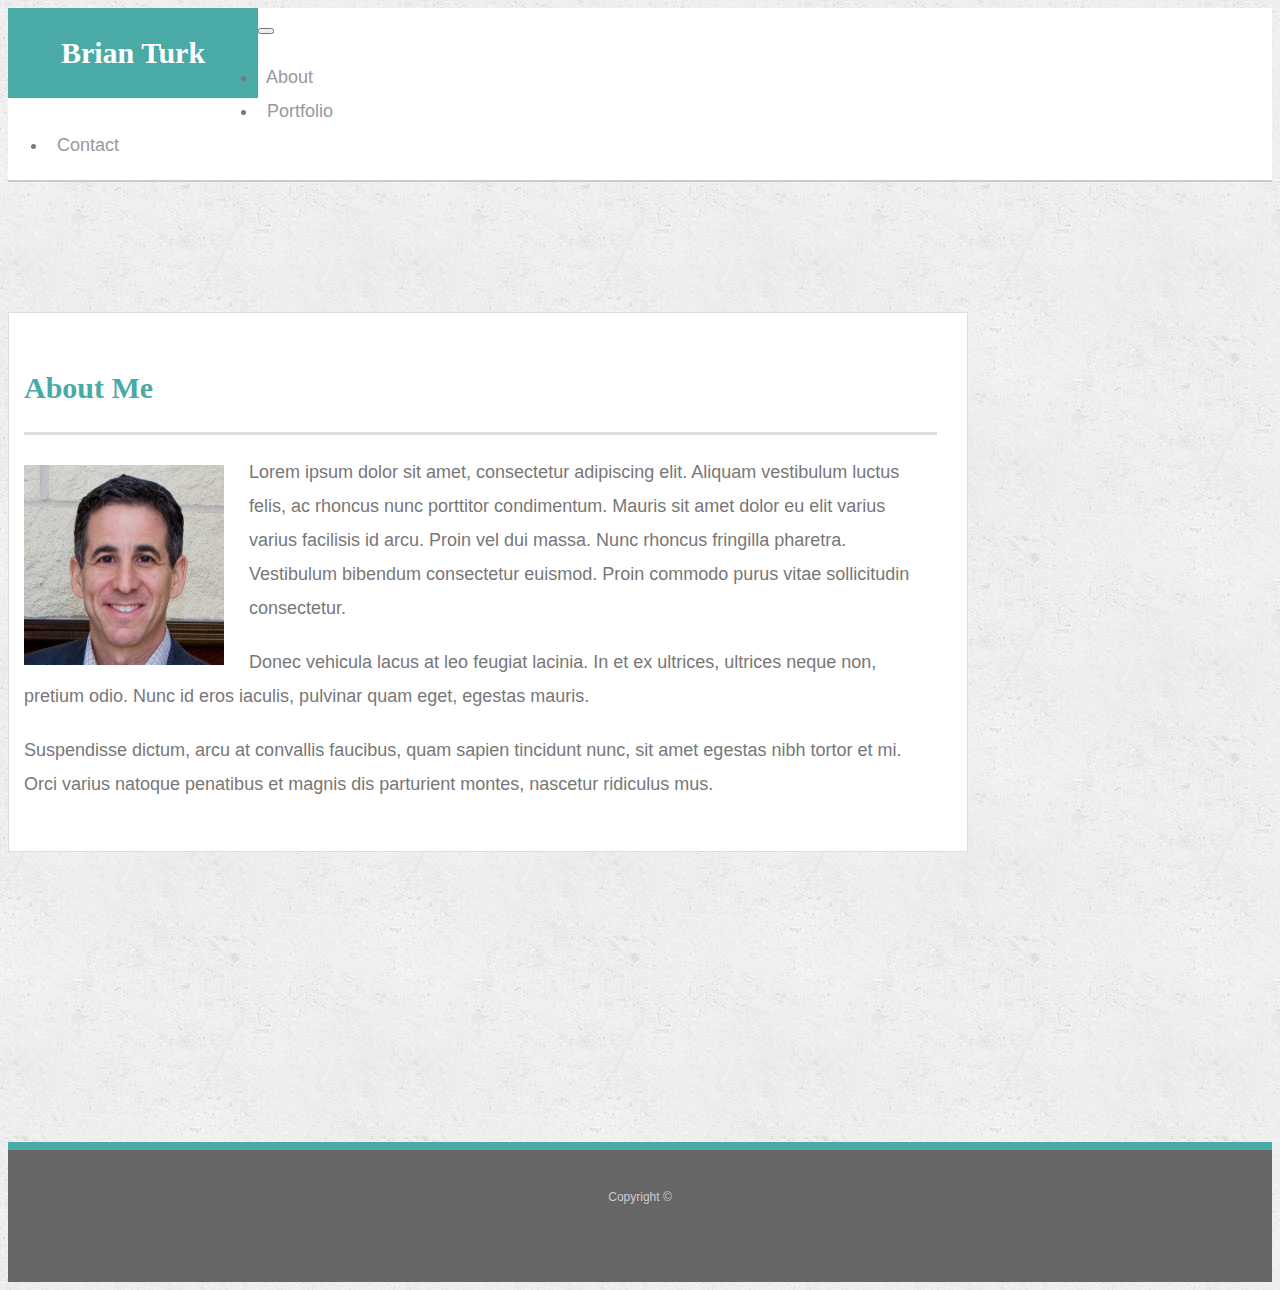
<file: index.html>
<!doctype html>
<html lang="en-us">

<head>
  <meta charset="UTF-8">
  <meta name="viewport" content="width=device-width, initial-scale=1, shrink-to-fit=no">
  <title>About | Brian Turk</title>
  <link rel="stylesheet" href="https://stackpath.bootstrapcdn.com/bootstrap/4.1.3/css/bootstrap.min.css"
    integrity="sha384-MCw98/SFnGE8fJT3GXwEOngsV7Zt27NXFoaoApmYm81iuXoPkFOJwJ8ERdknLPMO" crossorigin="anonymous">
  <link rel="stylesheet" type="text/css" href="assets/css/style.css">
</head>

<body>

  
  <nav class="navbar fixed-top navbar-expand-md navbar-light bg-light">  
    <div class="container" id="header">
      <a class="navbar-brand" id="logo" href="index.html">Brian Turk</a>
      <button class="navbar-toggler" type="button" data-toggle="collapse" data-target="#navbarToggle"
        aria-controls="navbarNavAltMarkup" aria-expanded="false" aria-label="Toggle navigation">
        <span class="navbar-toggler-icon"></span>
      </button>
      <div class="collapse navbar-collapse" id="navbarToggle">
        <ul class="navbar-nav mr-auto mt-2 mt-md-0"></ul>
        <ul class="navbar-nav">
          <li class="nav-item">
            <a class="nav-link" id="about" href="index.html">About</a>
          </li>
          <li class="nav-item">
            <a class="nav-link" href="portfolio.html">Portfolio</a>
          </li>
          <li class="nav-item">
            <a class="nav-link" href="contact.html">Contact</a>
          </li>

        </ul>
      </div>
    </div>
  </nav>

  


  <div class="container smallerwidth">
    <div class="row" id="main-container">
      <div class="col-md-12">
        <div class="row align-items-center main-section">
          <div class="col-md-12">
            <div class="row">
              <div class="col-md-12">
                <h1>About Me</h1>
              </div>
            </div>
            <div class="row">
              <div class="col-md-12">
                <img src="assets/images/brianturkheadshot.png" class="auth-image" alt="Brian Turk">
                <p>Lorem ipsum dolor sit amet, consectetur adipiscing elit. Aliquam vestibulum luctus felis, ac
                  rhoncus
                  nunc
                  porttitor condimentum. Mauris sit amet dolor eu elit varius varius facilisis id arcu. Proin vel dui
                  massa.
                  Nunc rhoncus fringilla pharetra. Vestibulum bibendum consectetur euismod. Proin commodo purus vitae
                  sollicitudin consectetur.</p>

                <p>Donec vehicula lacus at leo feugiat lacinia. In et ex ultrices, ultrices neque non, pretium odio.
                  Nunc
                  id
                  eros iaculis, pulvinar quam eget, egestas mauris.</p>

                <p>Suspendisse dictum, arcu at convallis faucibus, quam sapien tincidunt nunc, sit amet egestas nibh
                  tortor
                  et mi. Orci varius natoque penatibus et magnis dis parturient montes, nascetur ridiculus mus.</p>
              </div>
            </div>
          </div>
        </div>
      </div>
    </div>
  </div>

  <!-- <div class="container fullwidth"> -->
    <div class="row footer">
      <div class="col-md-12">
        Copyright &copy;
      </div>
    </div>
  <!-- </div> -->

  <!-- Optional JavaScript -->
  <!-- jQuery first, then Popper.js, then Bootstrap JS -->
  <script src="https://code.jquery.com/jquery-3.3.1.slim.min.js"
    integrity="sha384-q8i/X+965DzO0rT7abK41JStQIAqVgRVzpbzo5smXKp4YfRvH+8abtTE1Pi6jizo"
    crossorigin="anonymous"></script>
  <script src="https://cdnjs.cloudflare.com/ajax/libs/popper.js/1.14.3/umd/popper.min.js"
    integrity="sha384-ZMP7rVo3mIykV+2+9J3UJ46jBk0WLaUAdn689aCwoqbBJiSnjAK/l8WvCWPIPm49"
    crossorigin="anonymous"></script>
  <script src="https://stackpath.bootstrapcdn.com/bootstrap/4.1.3/js/bootstrap.min.js"
    integrity="sha384-ChfqqxuZUCnJSK3+MXmPNIyE6ZbWh2IMqE241rYiqJxyMiZ6OW/JmZQ5stwEULTy"
    crossorigin="anonymous"></script>
</body>

</html>
</file>
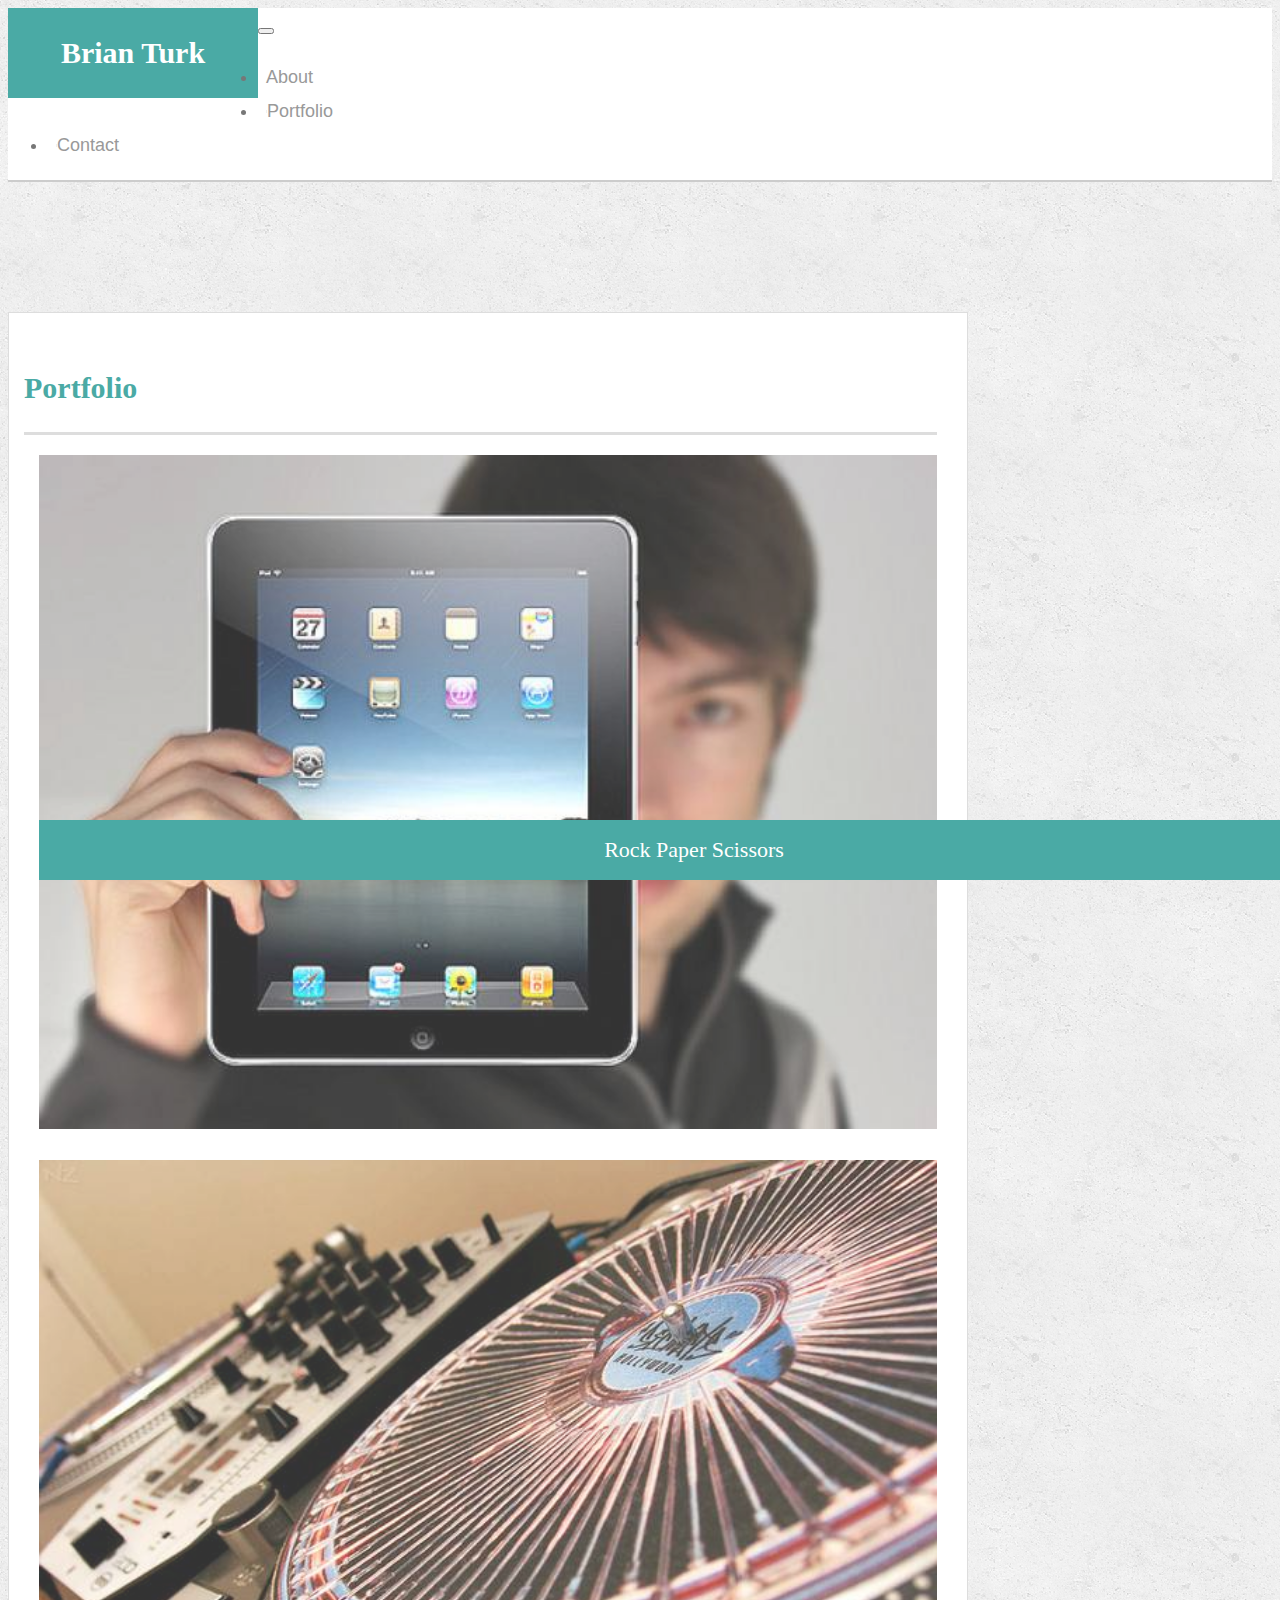
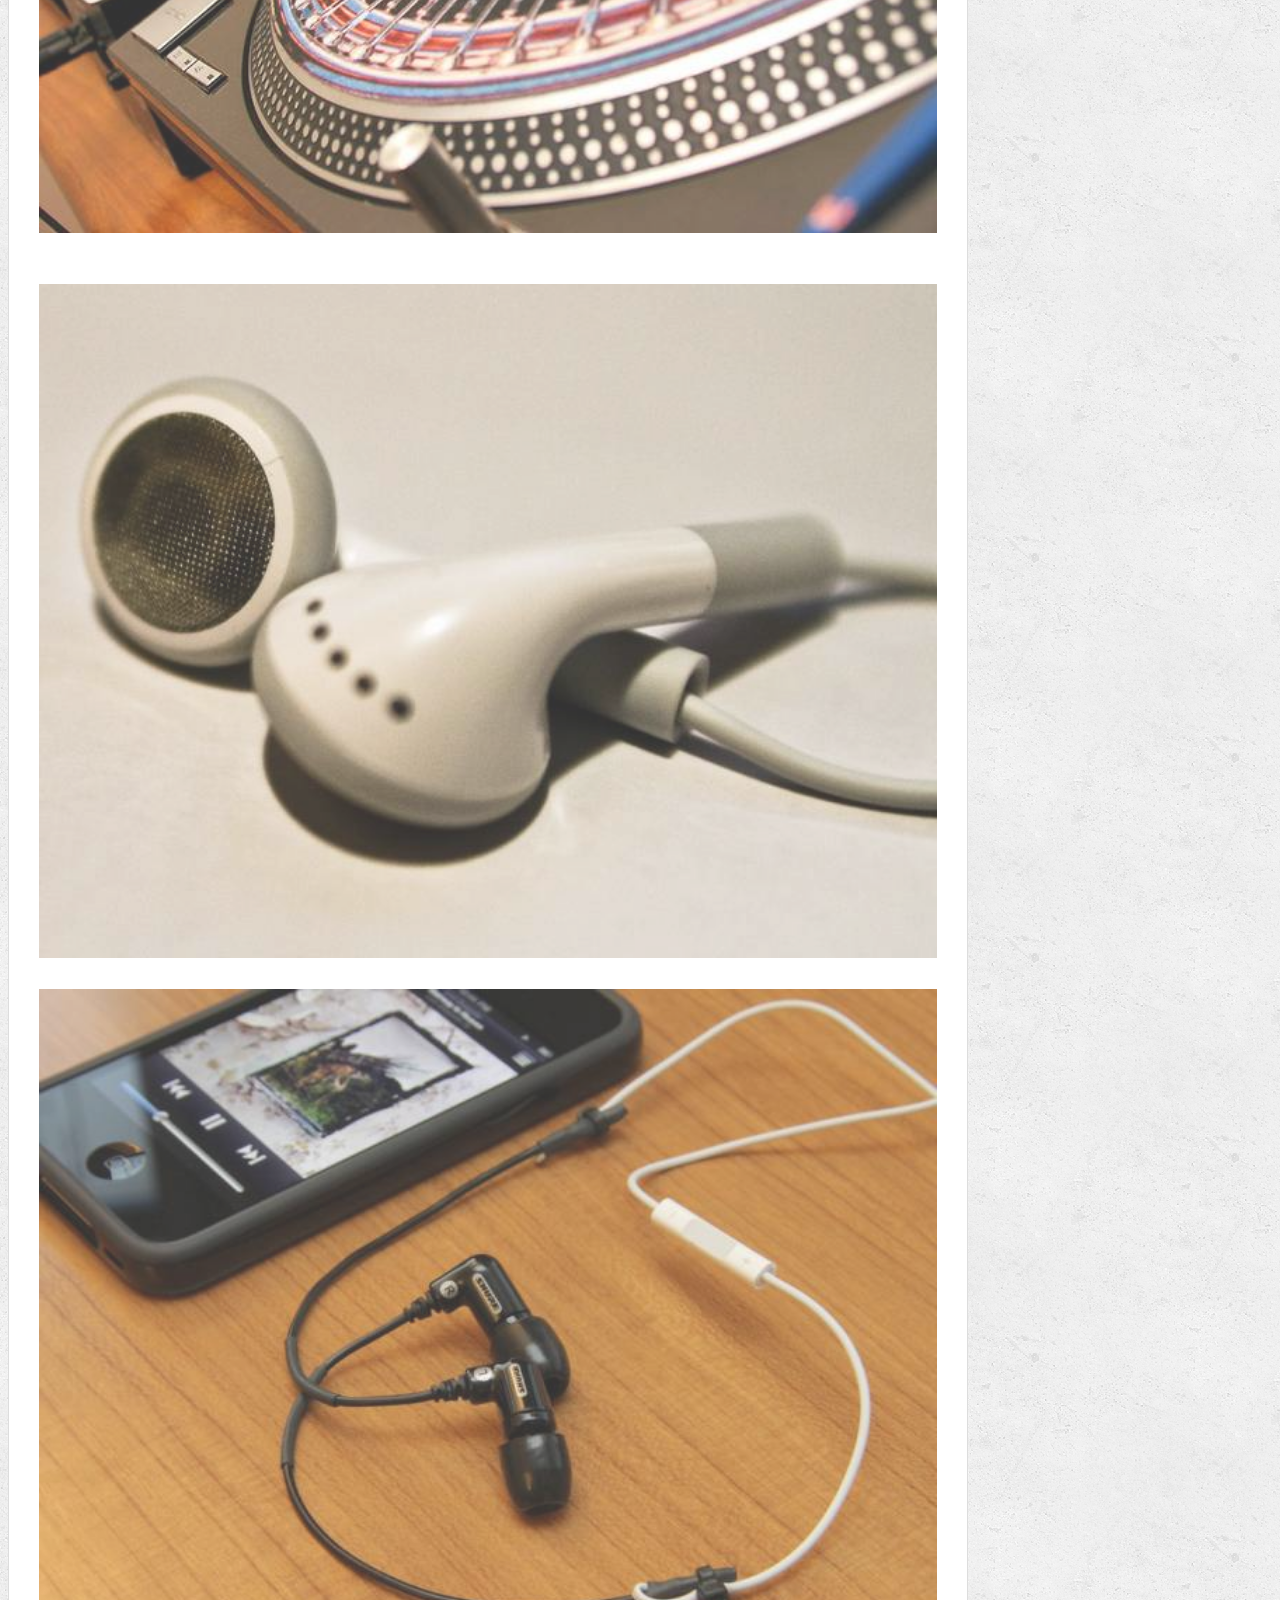
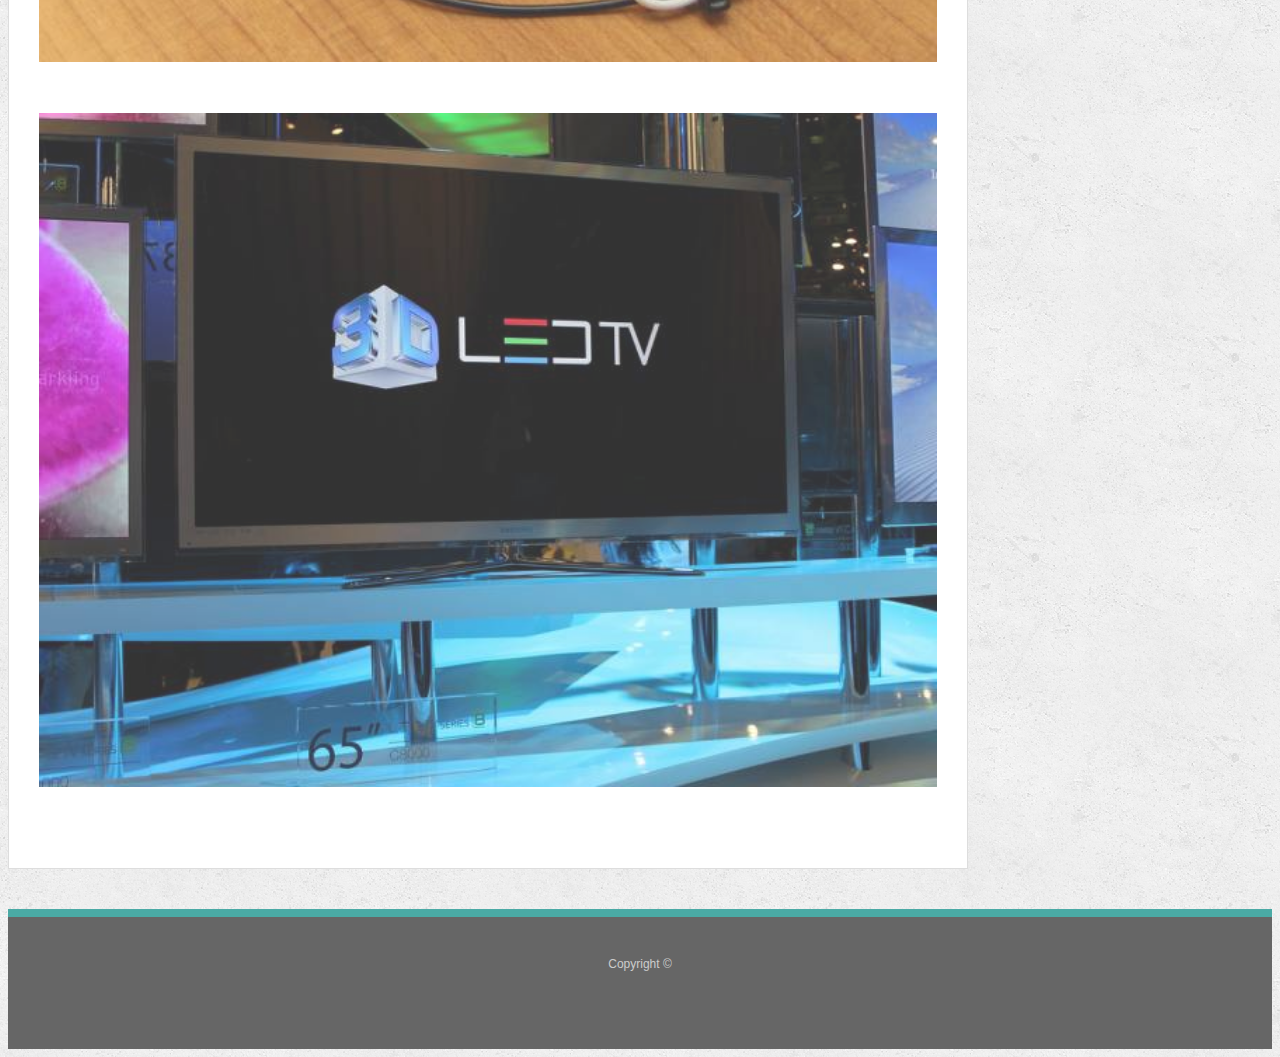
<file: portfolio.html>
<!doctype html>
<html lang="en-us">

<head>
  <meta charset="UTF-8">
  <meta name="viewport" content="width=device-width, initial-scale=1, shrink-to-fit=no">
  <title>Portfolio | Your Name</title>
  <link rel="stylesheet" href="https://stackpath.bootstrapcdn.com/bootstrap/4.1.3/css/bootstrap.min.css"
    integrity="sha384-MCw98/SFnGE8fJT3GXwEOngsV7Zt27NXFoaoApmYm81iuXoPkFOJwJ8ERdknLPMO" crossorigin="anonymous">
  <link rel="stylesheet" type="text/css" href="assets/css/style.css">
</head>

<body>

  <nav class="navbar fixed-top navbar-expand-md navbar-light bg-light">
    <div class="container" id="header">
      <a class="navbar-brand" id="logo" href="index.html">Brian Turk</a>
      <button class="navbar-toggler" type="button" data-toggle="collapse" data-target="#navbarToggle"
        aria-controls="navbarNavAltMarkup" aria-expanded="false" aria-label="Toggle navigation">
        <span class="navbar-toggler-icon"></span>
      </button>
      <div class="collapse navbar-collapse" id="navbarToggle">
        <ul class="navbar-nav mr-auto mt-2 mt-md-0"></ul>
        <ul class="navbar-nav">
          <li class="nav-item">
            <a class="nav-link" id="about" href="index.html">About</a>
          </li>
          <li class="nav-item">
            <a class="nav-link" href="portfolio.html">Portfolio</a>
          </li>
          <li class="nav-item">
            <a class="nav-link" href="contact.html">Contact</a>
          </li>

        </ul>
      </div>
    </div>
  </nav>




  <div class="container smallerwidth">
    <div class="row" id="main-container">
      <div class="col-md-12">
        <div class="row align-items-center main-section">
          <div class="col-md-12">
            <div class="row">
              <div class="col-md-12">
                <h1>Portfolio</h1>
              </div>
            </div>
            <div class="row">
              <div class="col-md-4 work">
                <div class="row">
                  <img class="h-100" src="assets/images/technics-q-c-640-480-1.jpg" alt="Word Guess">
                  <h3>Word Guess</h3>
                </div>
              </div>
              <div class="col-md-4 work">
                <div class="row">
                  <img class="h-100" src="assets/images/technics-q-c-640-480-2.jpg" alt="RPG Game">

                  <h3>RPG Game</h3>
                </div>
              </div>
              <div class="col-md-4 work">

              </div>
            </div>
            <div class="row">
              <div class="col-md-4 work">
                <div class="row">
                  <img class="h-100" src="assets/images/technics-q-c-640-480-5.jpg" alt="Trivia Game">

                  <h3>Trivia Game</h3>
                </div>
              </div>
              <div class="col-md-4 work">
                <div class="row">
                  <img class="h-100" src="assets/images/technics-q-c-640-480-7.jpg" alt="Rutgers Info Widget">

                  <h3>Rutgers Info Widget</h3>
                </div>
              </div>
              <div class="col-md-4 work">

              </div>
            </div>
            <div class="row">
              <div class="col-md-4 work">
                <div class="row">
                  <img class="h-100" src="assets/images/technics-q-c-640-480-9.jpg" alt="Rock Paper Scissors">

                  <h3>Rock Paper Scissors</h3>
                </div>
              </div>
              <div class="col-md-4 work">

              </div>
              <div class="col-md-4 work">


              </div>
            </div>
          </div>
        </div>
      </div>
    </div>
  </div>

  <!-- <div class="container fullwidth"> -->
  <div class="row footer">
    <div class="col-md-12">
      Copyright &copy;
    </div>
  </div>

  <!-- Optional JavaScript -->
  <!-- jQuery first, then Popper.js, then Bootstrap JS -->
  <script src="https://code.jquery.com/jquery-3.3.1.slim.min.js"
    integrity="sha384-q8i/X+965DzO0rT7abK41JStQIAqVgRVzpbzo5smXKp4YfRvH+8abtTE1Pi6jizo"
    crossorigin="anonymous"></script>
  <script src="https://cdnjs.cloudflare.com/ajax/libs/popper.js/1.14.3/umd/popper.min.js"
    integrity="sha384-ZMP7rVo3mIykV+2+9J3UJ46jBk0WLaUAdn689aCwoqbBJiSnjAK/l8WvCWPIPm49"
    crossorigin="anonymous"></script>
  <script src="https://stackpath.bootstrapcdn.com/bootstrap/4.1.3/js/bootstrap.min.js"
    integrity="sha384-ChfqqxuZUCnJSK3+MXmPNIyE6ZbWh2IMqE241rYiqJxyMiZ6OW/JmZQ5stwEULTy"
    crossorigin="anonymous"></script>
</body>

</html>
</file>
<file: assets/css/style.css>
.container {
    padding: 0px;
}

.smallerwidth {
    max-width: 960px;
}

/* .fullwidth {
   margin: 0px;
   width: 100%;
} */

 #header {
    max-width: 960px;
} 
.navbar {
    padding: 0px;
    border-bottom: 2px solid #cccccc;
    background: #ffffff !important;
}


.navbar-nav a{
    display: inline-block;
    /* padding-left: 15px; */
    margin-left: 8px;
    color: #999;
    line-height: 3px;
    text-decoration: none;
    border-left: 1px solid #efefef;
    /* padding:0px; */
}


#about {
    border-left: 0 none;
  }

body {
    font-family: Arial, "Helvetica Neue", Helvetica, sans-serif;
    font-size: 18px; 
    line-height: 34px;
    color: #777777;
    background: url("../images/concrete_seamless.png"); 
  }
  
 

  #main-container {
    padding-top: 130px;
    min-height: calc(100vh - 70px);
  }

  .main-section {
    max-width: 100%;
    padding: 30px;
    padding-left: 15px;
    margin: 0 0 40px;
    background: #ffffff;
    border: 1px solid #dddddd;
  }


#logo {
    float: left;
    width: 250px;
    height: 90px;
    font-family: Georgia, Times, "Times New Roman", serif;
    font-size: 30px;
    font-weight: 700;
    line-height: 90px;
    color: #ffffff;
    text-align: center;
    text-decoration: none;
    background: #4aaaa5;
    padding: 0px;
  }

  h1 {
    padding-bottom: 20px;
    font-size: 30px;
    line-height: 49px;
    border-bottom: 3px solid #dddddd;
    margin-bottom: 20px;
  }

  h1,
h2,
h3 {
  font-family: Georgia, Times, "Times New Roman", serif;
  font-weight: 700;
  color: #4aaaa5;
}

h1,
h2,
h3,
p {
  margin-bottom: 20px;
}

.auth-image {
    float: left;
    width: 200px;
    height: auto;
    margin-top: 10px;
    margin-right: 25px;
  }

  .footer {
    width: 100%;
    padding: 30px 0px;
    clear: both;
    font-size: 12px;
    color: #cccccc;
    text-align: center;
    background: #666666;
    border-top: 8px solid #4aaaa5;
    height: 72px;
     margin: 0px;
  }



/* contact page */

#contact-form, #labellow ul {
  margin-bottom: 0px;
}

#contact-form, #labellow li {
  margin-bottom: 0px;
}
#labellow {
  margin-bottom:0px;
}

  input[type=text],
  input[type=email],
  textarea {
    height: 35px;
    padding: 0 10px;
    font-size: 14px;
    border: 1px solid #dddddd;
  }

  .subbtn {
    padding: 8px 32px;
    font-size: 18px;
    color: #ffffff;
    cursor: pointer;
    background: #4aaaa5;
    border: 0 none;
    border-radius: 0px;
  }


  .work {
    /* position: relative; */
    /* float: left; */
    /* width: 100%; */
    /* height: auto; */
    /* height: 210px; */
    margin: 20px 0 0px;
    margin-left: 15px;
    overflow: auto;
    /* padding-right: 0px; */
  }

  /* .work:nth-child(even) {
    margin-right: 40px;
  } */
  
  .work img {
    width: 100%;
    /* border: 0 none; */
    opacity: 0.8;
    /* margin: 0px; */
  }
  
  .work h3 {
    position: absolute;
    bottom: 20px; 
    width: 100%;
    padding: 15px;
    margin: 0;
    font-size: 22px; 
    font-weight: 100;
    line-height: 30px;
    color: #ffffff;
    text-align: center;
    background: #4aaaa5;
    border-bottom: 0;
   
  }


  @media (max-width: 767.98px) { 
    .navbar-nav a{
      border-left: none;
  }
  
  }
</file>
